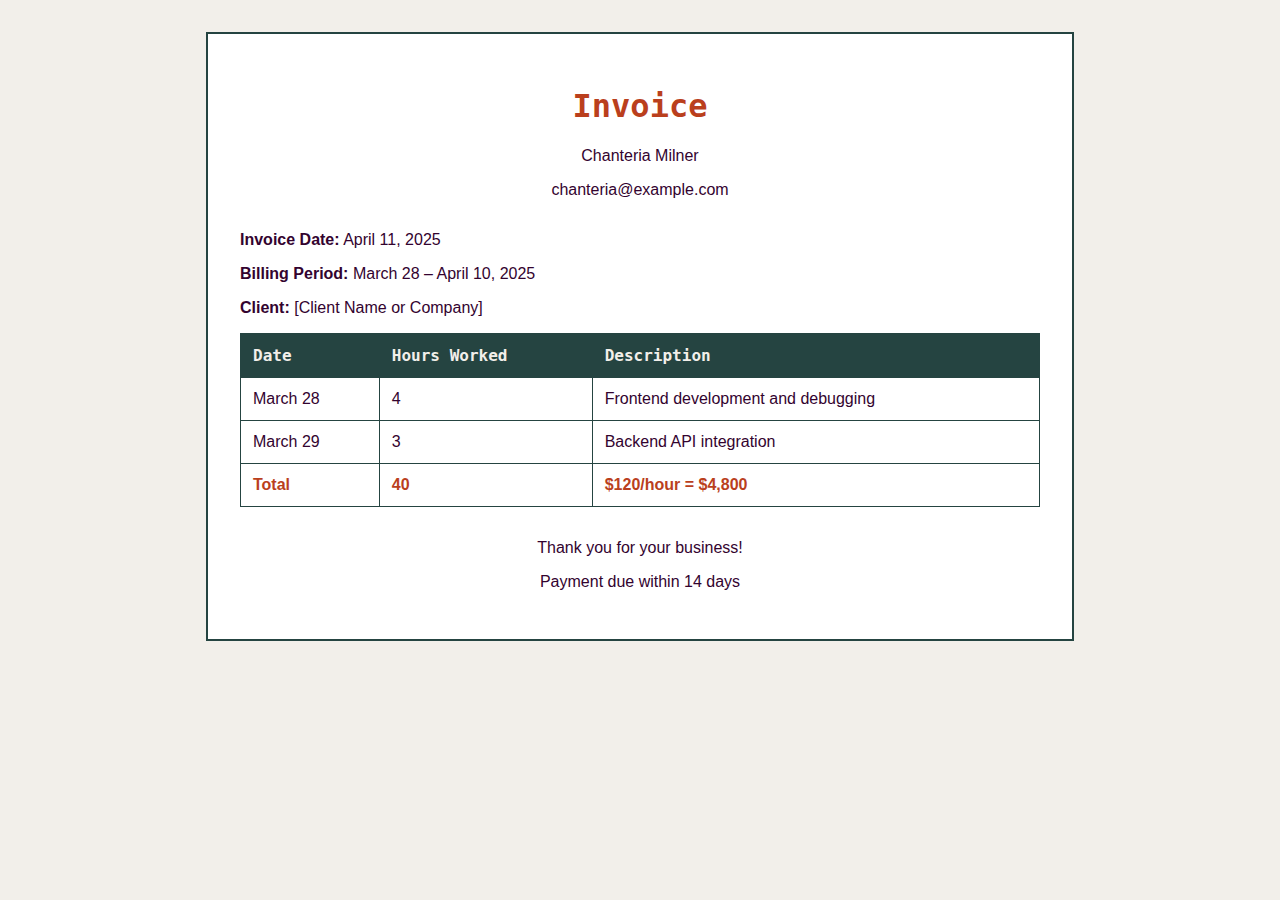
<file: test.html>
<!DOCTYPE html>
<html lang="en">
<head>
  <meta charset="UTF-8" />
  <meta name="viewport" content="width=device-width, initial-scale=1.0"/>
  <title>Invoice</title>
  <style>
    body {
      margin: 2rem;
      background-color: #F2EFEA;
      color: #33032F;
      font-family: "Funnel Display", sans-serif;
    }
    h1, h2, h3 {
      font-family: "Noto Sans Mono", monospace;
      color: #BA3F1D;
    }
    .invoice-box {
      max-width: 800px;
      margin: auto;
      border: 2px solid #254441;
      padding: 2rem;
      background-color: #fff;
    }
    .header, .footer {
      text-align: center;
    }
    .details {
      margin-top: 2rem;
    }
    table {
      width: 100%;
      border-collapse: collapse;
      margin-top: 1rem;
    }
    table th, table td {
      border: 1px solid #254441;
      padding: 0.75rem;
      text-align: left;
    }
    table th {
      background-color: #254441;
      color: #F2EFEA;
      font-family: "Noto Sans Mono", monospace;
    }
    .total {
      font-weight: bold;
      color: #BA3F1D;
    }
  </style>
</head>
<body>
  <div class="invoice-box">
    <div class="header">
      <h1>Invoice</h1>
      <p>Chanteria Milner</p>
      <p>chanteria@example.com</p>
    </div>

    <div class="details">
      <p><strong>Invoice Date:</strong> April 11, 2025</p>
      <p><strong>Billing Period:</strong> March 28 – April 10, 2025</p>
      <p><strong>Client:</strong> [Client Name or Company]</p>
    </div>

    <table>
      <thead>
        <tr>
          <th>Date</th>
          <th>Hours Worked</th>
          <th>Description</th>
        </tr>
      </thead>
      <tbody>
        <tr>
          <td>March 28</td>
          <td>4</td>
          <td>Frontend development and debugging</td>
        </tr>
        <tr>
          <td>March 29</td>
          <td>3</td>
          <td>Backend API integration</td>
        </tr>
        <!-- Add more rows here as needed -->
        <tr class="total">
          <td>Total</td>
          <td>40</td>
          <td>$120/hour = $4,800</td>
        </tr>
      </tbody>
    </table>

    <div class="footer" style="margin-top: 2rem;">
      <p>Thank you for your business!</p>
      <p>Payment due within 14 days</p>
    </div>
  </div>
</body>
</html>
</file>
